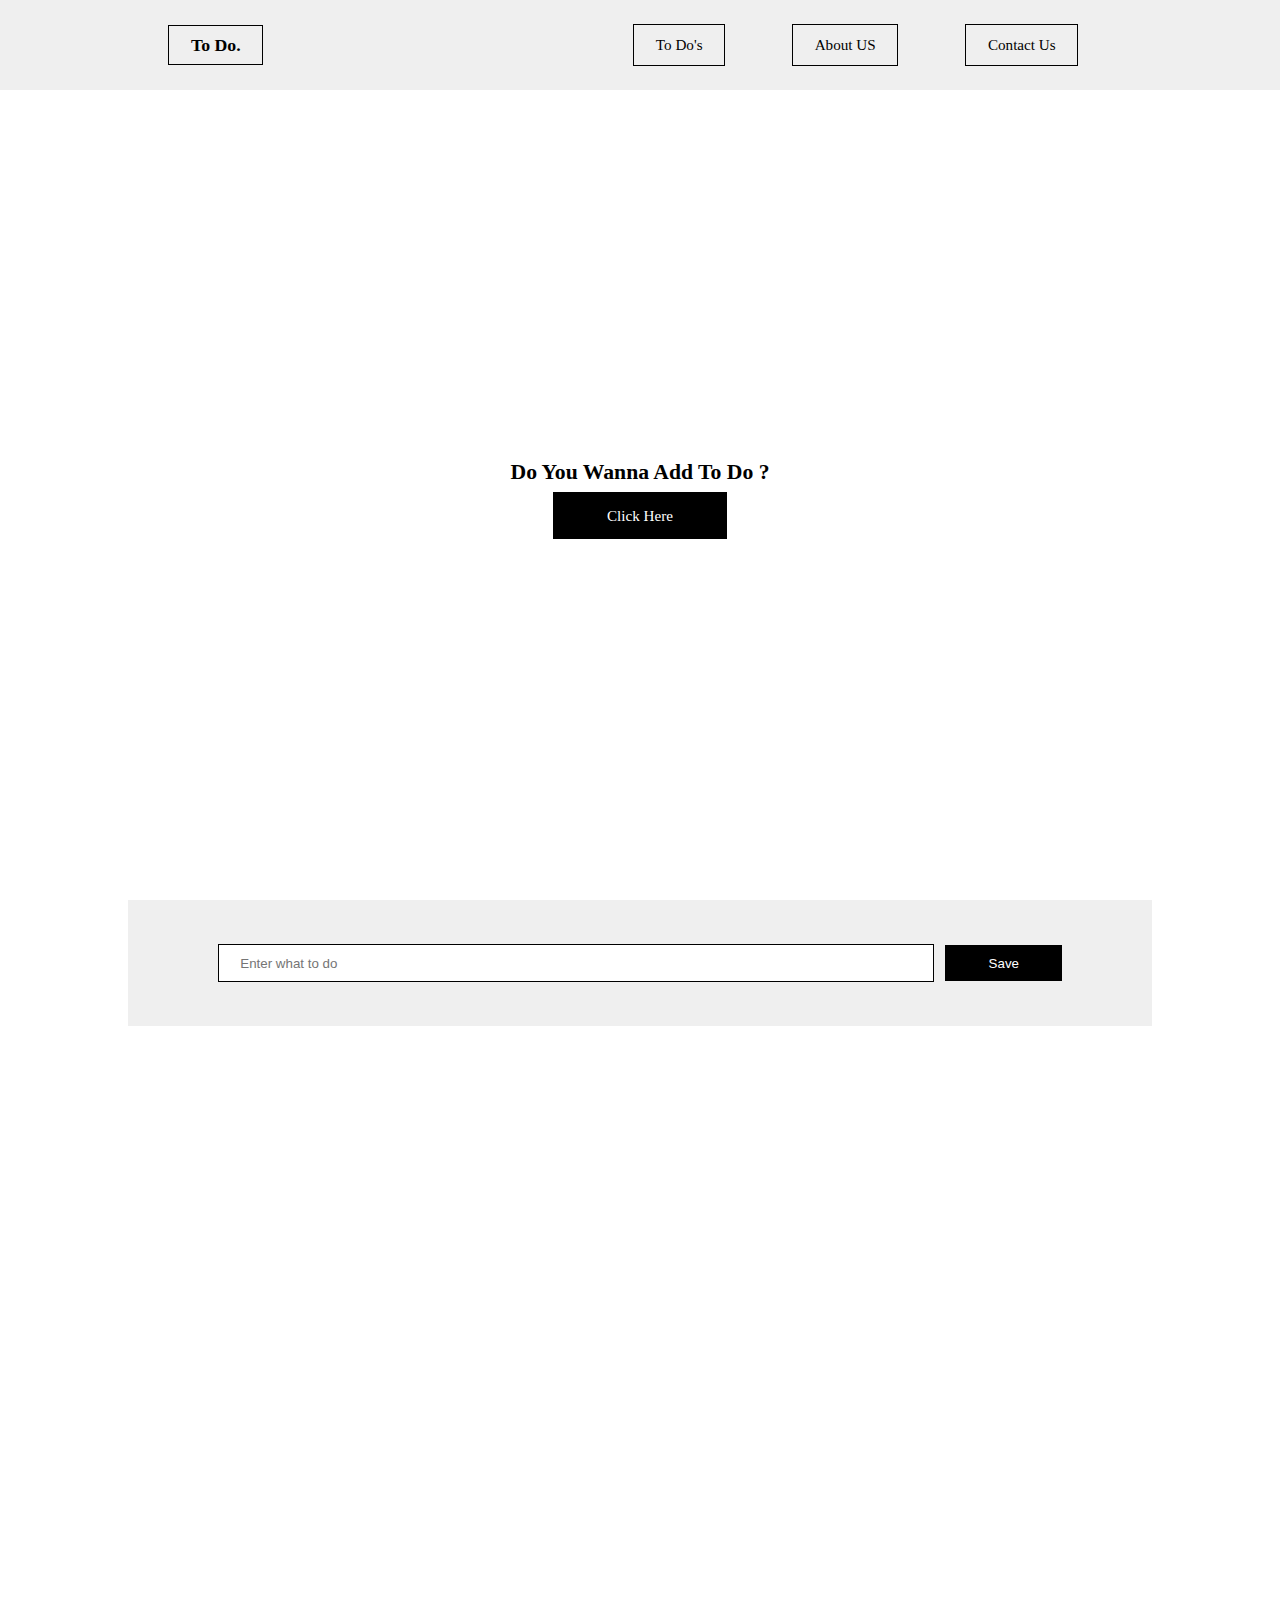
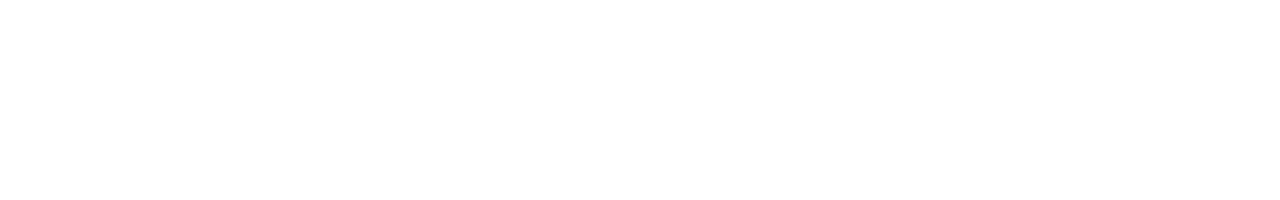
<file: JavaScriptPractice/DOM-Practice/index.html>
<!DOCTYPE html>
<html lang="en">
  <head>
    <meta charset="UTF-8" />
    <meta http-equiv="X-UA-Compatible" content="IE=edge" />
    <meta name="viewport" content="width=device-width, initial-scale=1.0" />
    <link rel="stylesheet" href="./style.css" />
    <script src="./01.js" defer></script>
    <title>To Do</title>
  </head>
  <body>
    <nav class="nav nav-container">
      <div class="logo">
        <h3>To Do.</h3>
      </div>
      <div class="nav-items">
        <li>To Do's</li>
        <li>About US</li>
        <li>Contact Us</li>
      </div>
    </nav>

    <div class="main-section">
      <div class="main">
        <h1>Do You Wanna Add To Do ?</h1>
        <a href="#todo-form" class="main-btn">Click Here</a>
      </div>
    </div>
    <div class="container">
      <form class="todo-form" id="todo-form">
        <input
          type="text"
          name="todo"
          id="todo"
          placeholder="Enter what to do"
        />
        <button class="todo-btn" type="submit">Save</button>
      </form>
      <div class="todo-list">
        <ul class="todo-items"></ul>
      </div>
    </div>
  </body>
</html>
</file>
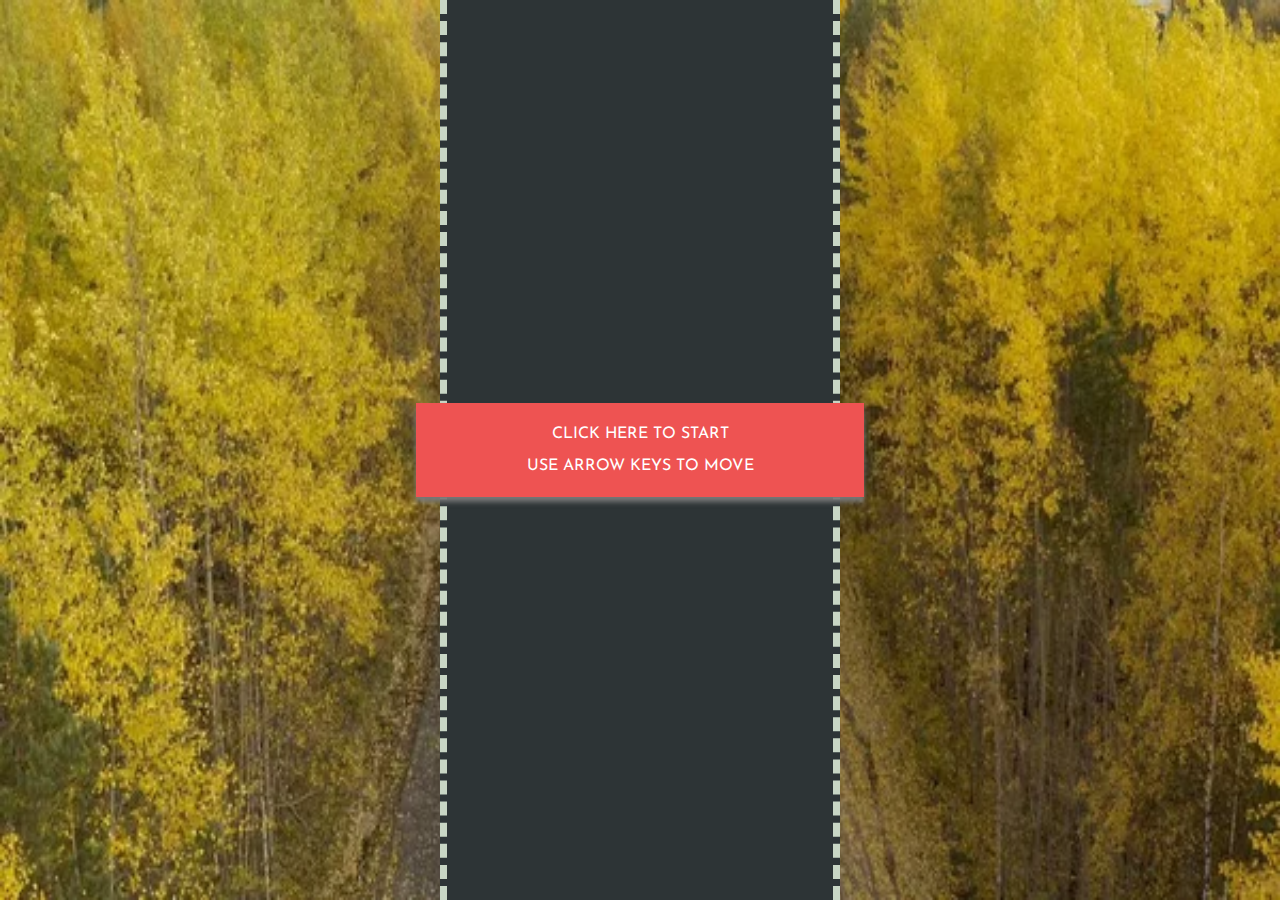
<file: JavaScriptProjects/carRaceGame/index.html>
<!DOCTYPE html>
<html lang="en">
  <head>
    <meta charset="UTF-8" />
    <meta http-equiv="X-UA-Compatible" content="IE=edge" />
    <meta name="viewport" content="width=device-width, initial-scale=1.0" />
    <link rel="preconnect" href="https://fonts.googleapis.com" />
    <link rel="preconnect" href="https://fonts.gstatic.com" crossorigin />
    <link
      href="https://fonts.googleapis.com/css2?family=Josefin+Sans:ital,wght@0,100;0,200;0,300;0,400;0,500;0,600;0,700;1,100;1,200;1,300&display=swap"
      rel="stylesheet"
    />
    <link rel="stylesheet" href="./style.css" />
    <script src="./01.js" defer></script>
    <title>Car Race Game</title>
  </head>
  <body>
    <div class="carGame">
      <div class="score hide"></div>
      <div class="startScreen">
        <p>
          Click here to start <br />
          Use Arrow keys to move
        </p>
      </div>
      <div class="gameScreen"></div>
    </div>
  </body>
</html>
</file>
<file: JavaScriptPractice/DOM-Practice/style.css>
*{
    box-sizing: border-box;
    padding: 0;
    margin: 0;
}

html{
    font-size: 67.75%;
}

button{
    cursor: pointer;
}

a{
    text-decoration: none;
}


.container{
    width: 80%;
    margin: auto;
    min-height: 100vh;
}

.nav-container{
    display: flex;
    justify-content: space-around;
    align-items: center;
    min-height: 10vh;
    background-color: #efefef;
    font-size: 1.4rem;
    font-weight: 400;
}

.nav-container h3{
    border: 1px solid black;
    padding: .8rem 2rem;
}
.nav-items{
    display: flex;
    justify-content: space-around;
    align-items: center;
    width: 40%;
}

.nav-items li {
    list-style: none;
    border: 1px solid black;
    padding: 1rem 2rem;
    cursor: pointer;
}

.nav-items li:hover{
    color: white;
    background-color: black;
}

.main-section{
    display: flex;
    justify-content: center;
    align-items: center;
    flex-wrap: wrap;
    min-height: 90vh;
    text-align: center;
}

.main{
    line-height: 4rem;
}

.main-btn{
    padding: 1.4rem 5rem;
    background-color: black;
    border: none;
    color: #fff;
    font-size: 1.4rem;
}

.todo-form{
    display: flex;
    justify-content: center;
    align-items: center;
    background-color: #efefef;
    min-height: 14vh;
}

input:focus{
    outline: none;
}
.todo-form input{
    padding: 1rem 2rem;
    border-radius: 0%;
    border: 1px solid black;
    width: 70%;
}

.todo-btn{
    padding: 1rem 4rem;
    margin-left: 1rem;
    background-color: black;
    border: none;
    color: #fff;
}

.todo-list{
    display: flex;
    justify-content: center;
    align-items: center;
    background-color: #fff;
    min-height: 14vh;
    margin-top: 1rem;
}

.todo-items{
    list-style: none;
    padding: 1rem;
    width: 100%;

}

.todo-items li{
    display: flex;
    justify-content: space-between;
    align-items: center;
    border: 1px solid black;
    margin-top: 1rem;
    padding: 1rem 2rem;
    font-size: 1.5rem;
    background-color: #fff;
}

.todo-list-btn{
    padding: 1rem 2rem;
    background-color: black;
    border: none;
    color: #fff;
    cursor: pointer;
}
</file>
<file: JavaScriptProjects/carRaceGame/style.css>
*{
    box-sizing: border-box;
    padding: 0;
    margin: 0;
    font-family: 'Josefin Sans', sans-serif;
}

.carGame{
    width: 100%;
    height: 100vh;
    background-image: url(./top.jpg);
    background-repeat: no-repeat;
    background-size: 100% 100%;
}

.hide{
    display: none;
}

.car , .enemy{
    width: 60px;
    height: 80px;
    background-color: white;
    position: absolute;
    left: 175px;
    bottom: 0px;
    z-index: 10;
    background-image: url(./car.png);
    background-repeat: no-repeat;
    background-size: 100% 100%;
    border-radius: 20%;
}

.lines{
    width: 10px;
    height: 100px;
    position: absolute;
    left: 195px;
    background-color: white;
}

.gameScreen{
    width: 400px;
    height: 100vh;
    margin: auto;
    background-color: #2d3436;
    position: relative;
    overflow: hidden;
    border-right: 7px dashed #c8d6c5;
    border-left: 7px dashed #c8d6c5;
}

.score{
    position: absolute;
    top: 15px;
    left: 40px;
    width: 250px;
    height: 70px;
    text-align: center;
    font-size: 1.5rem;
    line-height: 70px;
    background: #10ac84;
    color: white;
    z-index: 20;
}

.startScreen{
    position: absolute;
    top: 50%;
    left: 50%;
    transform: translate(-50%, -50%);
    color: white;
    background-color: #ee5352;
    z-index: 11;
    border: 1px;
    padding: 15px;
    margin: auto;
    width: 35%;
    letter-spacing: 2;
    word-spacing: 3;
    line-height: 2rem;
    text-align: center;
    text-transform: uppercase;
    box-shadow: 0 5px 5px #777;
    cursor: pointer;
}

@media only screen and (max-width: 600px) {
    .score {
        top: 0px;
        left : 0px;
    }
  }
</file>
